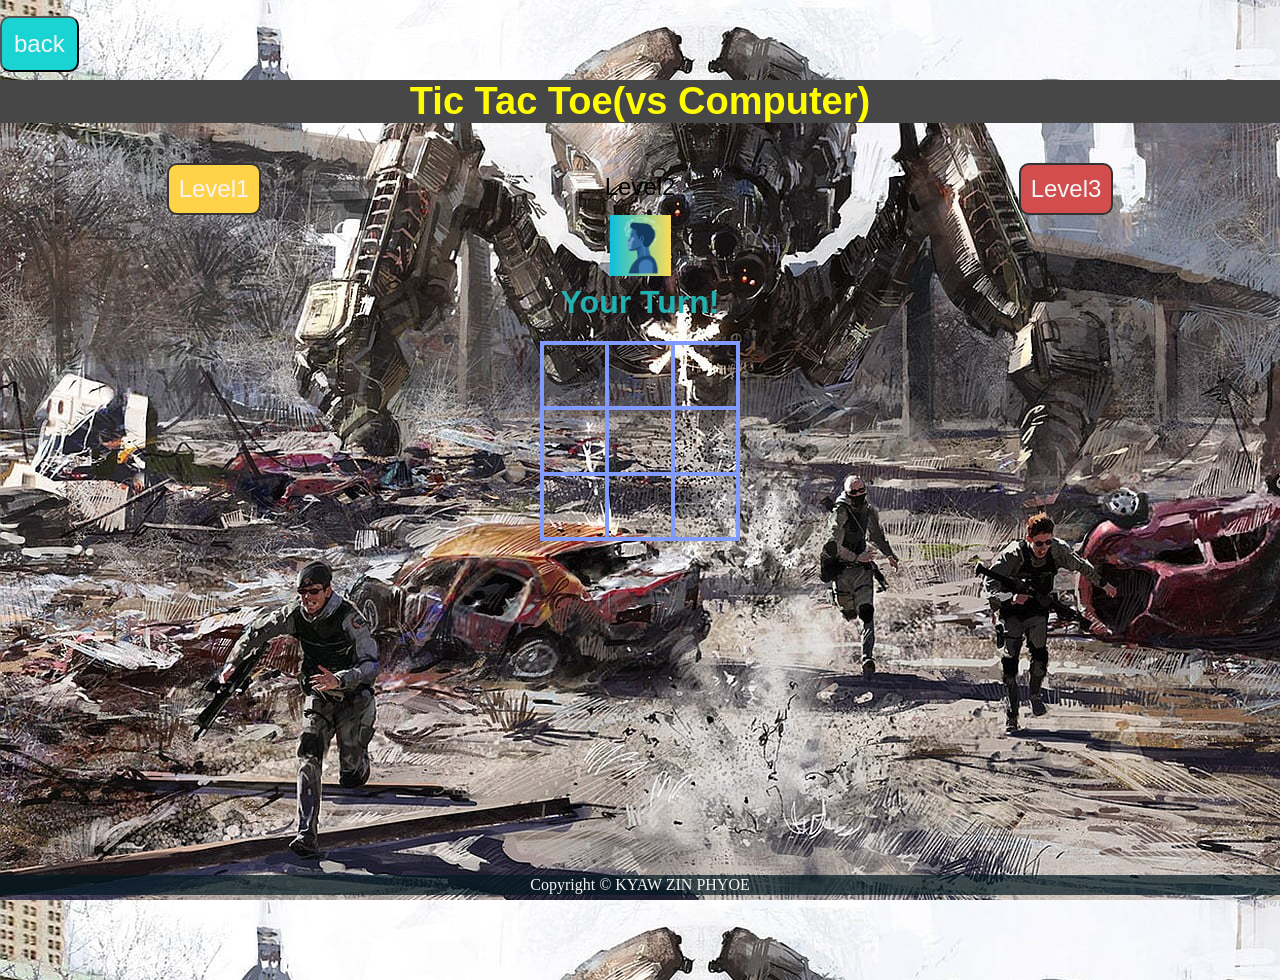
<file: top_page/05_09_tic_tac_toe/game.html>
<!DOCTYPE html> 
<html lang="ja">
    <head>
        <meta charset="UTF-8">
        <meta name="viewport" content="width=device-width, initial-scale = 1.0">
        <title>Tic Tac Toe</title>

        <link rel="icon" href="tic_tac_toe.ico">
        <link rel="stylesheet" href="css/animate.css">
        <link rel="stylesheet" href="css/tic_toc_toe.css">
    </head>
    <body>
        <div class="back">
            <button id="btn99" class="btn" type="button" onclick="history.back()">back</button>
        </div>
        <div class="wrapper">
            <header>Tic Tac Toe(vs Computer)</header>

            <div class="game-container">
                <div class="levle-container">
                    <div class="level-box" id="levelBox">
                        <div class="level" id="level_1" type="button">Level1</div>
                        <div class="level" id="level_2" type="button">Level2</div>
                        <div class="level" id="level_3" type="button">Level3</div>
                    </div>
                </div>
                <div class="message-container">
                    <div id="msgtext"></div>
                </div>

                <div class="squares-container">
                    <div class="square-box" id="squaresBox">
                        <div class="square" id="a_1"></div>
                        <div class="square" id="a_2"></div>
                        <div class="square" id="a_3"></div>
                        <div class="square" id="b_1"></div>
                        <div class="square" id="b_2"></div>
                        <div class="square" id="b_3"></div>
                        <div class="square" id="c_1"></div>
                        <div class="square" id="c_2"></div>
                        <div class="square" id="c_3"></div>
                    </div>
                </div>
                <div class="btn-container">
                    <div class="js-hidden" id="newgame-btn">
                        <button id="btn90" class="btn" type="button" >New Game</button>
                    </div>
                </div>
            </div>
        </div>

    
        <footer>
            <p>Copyright &copy; KYAW ZIN PHYOE</p>
        </footer>

        <script src="https://ajax.googleapis.com/ajax/libs/jquery/1.12.0/jquery.min.js"></script>
        <script type="text/javascript" src="js/snowfall.jquery.min.js"></script>
        <script src="js/tic_tac_toe.js"></script>
    </body>
</html>
</file>
<file: top_page/05_09_tic_tac_toe/css/tic_toc_toe.css>
@charset "utf-8";

html{
    font-size: 16px;
}

*, *::before, *::after{
    box-sizing: border-box;
}

body{
    margin: 0;
    line-height: normal;
    font-family: "Helvetica Neue",
    Arial,
    "Hiragino Kaku Gothic ProN",
    "Hiragino Sans",
    Meiryo,
    sans-seif;
    background: rgb(245, 209, 89);
    background-image: url("../img/human_vs_robot.jpg");
    overflow: hidden;
}

p{
    margin: 0;
    padding: 0;
}

header{
    margin-top: 8px;
    color: rgb(255, 251, 0);
    font-size: 38px;
    font-weight: bold;
    text-align: center;
    background: rgb(71, 71, 71);
}

.level-container{
    margin: 0px 100px 20px;
    font-size: 1em;
    font-weight: bold;
}

.level-box{
    display: flex;
    justify-content: space-around;
}

.level{
    padding: 10px;
    border-radius: 10px;
    font-size: 24px;
    user-select: none;
    cursor: pointer;
}

.level-non-selected{
    color: whitesmoke;
    background: rgb(210, 77, 77);
    border: solid 2px #333;
}

.level-selected{
    color: rgb(247, 243, 243);
    background: #ffd347;
    border: solid 2px #333;
}

.wrapper{
    position: relative;
    max-width: 100vw;
    min-height: 100vh;
    margin: 0;
    padding: 0;
    padding-bottom: 23px;
    text-align: center;
}

.game-container{
    padding: 40px 0;
}

.message-container{
    margin-bottom: 20px;
    font-size: 2em;
    font-weight: bold;
    overflow: hidden;
    color: rgb(34, 177, 177);
}

.js-hidden{
    display: none;
}
.squares-container{
    display: flex;
    flex-wrap: wrap;
    margin: 0 auto;
    width: 200px;
}

.square-box{
    width: 200px;
    height: 200px;
    display: flex;
    flex-wrap: wrap;
    border: solid 2px #819afe;
}

.square{
    position: relative;
    width: calc(196px / 3);
    height: calc(196px / 3);
    border: solid 2px #819afe;
}

.js-pen-checked::before{
    position: absolute;
    top: 0;
    left: 0;
    width: 61px;
    height: 61px;
    content: '';
    background-image: url(../img/human.png);
    background-size: contain;
}

.js-bear-checked::before{
    position: absolute;
    top:0;
    left: 0;
    width: 61px;
    height: 61px;
    content: '';
    background-image: url(../img/computer.png);
    background-size: contain;
}

.js-clickable{
    content: '';
}

.js-unclickable{
    pointer-events: none;
}

.js-pen_highLight{
    border: solid 2px red;
}

.js-bear_highLight{
    border: solid 2px blue;
}

.btn{
    margin-top: 8px;
    padding: 12px;
    border-radius: 10px;
    color: whitesmoke;
    font-size: 24px;
    background: rgb(26, 212, 212);
    user-select: none;
    cursor: pointer;
}

.back{
    margin-top: 8px;
    text-align: left;
}

.btn-container{
    padding-top: 40px;
}

#btn90:hover{
    background-color: #ffd347;
    transition-duration: 0.4s;
}

footer > p{
    position: absolute;
    bottom: 5px;
    width: 100%;
    margin: 0px;
    padding: 1px;
    color: whitesmoke;
    font: 16px Rajdhani;
    text-align: center;
    background: rgba(1, 24, 31, 0.7);
}

@media screen and (max-width: 480px){
    .wrapper{
        padding-bottom: 23px;
    }
    .btn-container{
        padding-top: 2px;
    }
    header{
        font-size: 24px;
    }
    #msgtext{
        font-size: 20px;
    }
}
</file>
